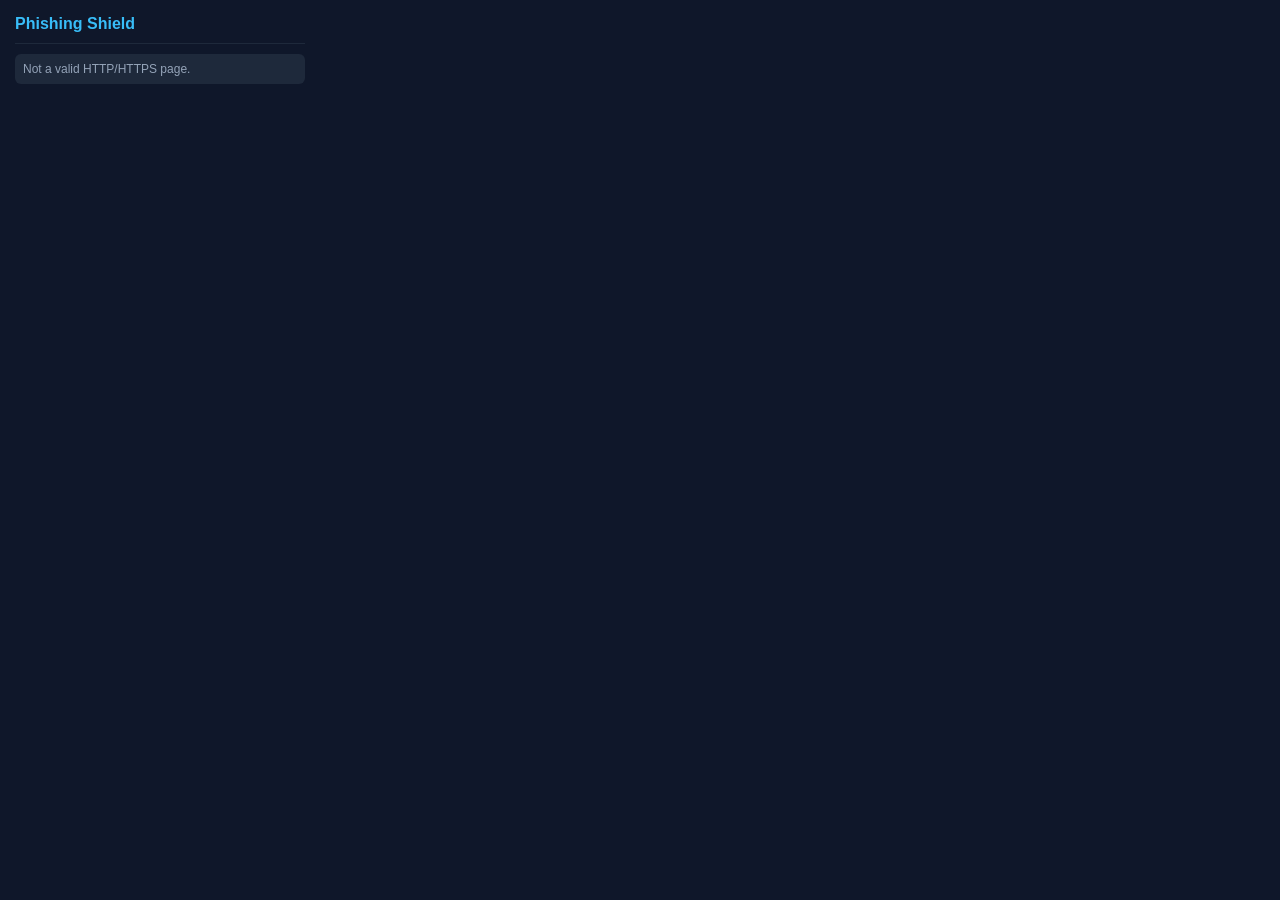
<file: extension/popup.html>
<!DOCTYPE html>
<html>
<head>
  <meta charset="utf-8">
  <link rel="stylesheet" href="popup.css">
</head>
<body>
  <div class="container">
    <h2>Phishing Shield</h2>
    <div id="url-display">Checking URL...</div>
    
    <div id="loading" class="state-container">
      <div class="spinner"></div>
      <p>Analyzing via AI engine...</p>
    </div>

    <div id="error" class="state-container hidden">
      <div class="icon">❌</div>
      <p id="error-message">Could not reach the analysis server.</p>
      <button id="settings-btn">Set API URL</button>
    </div>

    <div id="result" class="hidden">
      <div class="score-card" id="score-card">
        <h3 id="classification">...</h3>
        <div class="score"><span id="risk-score">0</span> / 100</div>
        <p class="confidence">Confidence: <span id="confidence">0</span>%</p>
      </div>

      <div class="indicators">
        <h4>Key Indicators:</h4>
        <ul id="indicator-list"></ul>
      </div>
      
      <div class="indicators" id="threat-intel-box" style="display: none;">
        <h4>Threat Intel:</h4>
        <ul id="intel-list"></ul>
      </div>
    </div>
    
    <div id="settings" class="hidden" style="margin-top: 15px; border-top: 1px solid #475569; padding-top: 10px;">
        <label>API Base URL:</label>
        <input type="text" id="api-url" value="http://127.0.0.1:5000" style="width: 100%; padding: 5px; margin-top: 5px; margin-bottom: 5px; border-radius: 4px; border: 1px solid #334155; background: #0f172a; color: white;">
        
        <label>API Token (optional):</label>
        <input type="password" id="api-token" placeholder="Bearer token..." style="width: 100%; padding: 5px; margin-top: 5px; margin-bottom: 5px; border-radius: 4px; border: 1px solid #334155; background: #0f172a; color: white;">
        
        <button id="save-settings" style="width: 100%; padding: 8px; background: #3b82f6; color: white; border: none; border-radius: 4px; cursor: pointer;">Save & Retry</button>
    </div>
  </div>
  <script src="popup.js"></script>
</body>
</html>
</file>
<file: extension/popup.css>
body {
  width: 320px;
  margin: 0;
  padding: 0;
  font-family: -apple-system, BlinkMacSystemFont, "Segoe UI", Roboto, "Helvetica Neue", Arial, sans-serif;
  background-color: #0f172a;
  color: #f8fafc;
}

.container {
  padding: 15px;
}

h2 {
  margin: 0 0 10px 0;
  font-size: 16px;
  color: #38bdf8;
  border-bottom: 1px solid #1e293b;
  padding-bottom: 10px;
}

#url-display {
  font-size: 12px;
  color: #94a3b8;
  word-break: break-all;
  margin-bottom: 15px;
  background: #1e293b;
  padding: 8px;
  border-radius: 6px;
}

.state-container {
  text-align: center;
  padding: 20px 0;
}

.hidden {
  display: none !important;
}

.spinner {
  width: 24px;
  height: 24px;
  border: 3px solid rgba(56, 189, 248, 0.3);
  border-radius: 50%;
  border-top-color: #38bdf8;
  animation: spin 1s ease-in-out infinite;
  margin: 0 auto;
}

@keyframes spin {
  to { transform: rotate(360deg); }
}

.score-card {
  padding: 15px;
  border-radius: 8px;
  text-align: center;
  margin-bottom: 15px;
  background: #1e293b;
}

.score-card h3 {
  margin: 0 0 10px 0;
  font-size: 20px;
  text-transform: uppercase;
}

.score {
  font-size: 28px;
  font-weight: bold;
}

.confidence {
  font-size: 12px;
  color: #94a3b8;
  margin: 5px 0 0 0;
}

.indicators h4 {
  margin: 0 0 10px 0;
  font-size: 14px;
  color: #cbd5e1;
}

.indicators ul {
  margin: 0;
  padding: 0;
  list-style: none;
}

.indicators li {
  font-size: 12px;
  background: #1e293b;
  padding: 8px;
  margin-bottom: 5px;
  border-radius: 4px;
  border-left: 3px solid #38bdf8;
}

/* Colors based on classification */
.status-phishing { background: rgba(239, 68, 68, 0.1); border: 1px solid rgba(239, 68, 68, 0.3); }
.status-phishing h3 { color: #ef4444; }

.status-suspicious { background: rgba(245, 158, 11, 0.1); border: 1px solid rgba(245, 158, 11, 0.3); }
.status-suspicious h3 { color: #f59e0b; }

.status-legitimate { background: rgba(16, 185, 129, 0.1); border: 1px solid rgba(16, 185, 129, 0.3); }
.status-legitimate h3 { color: #10b981; }
</file>
